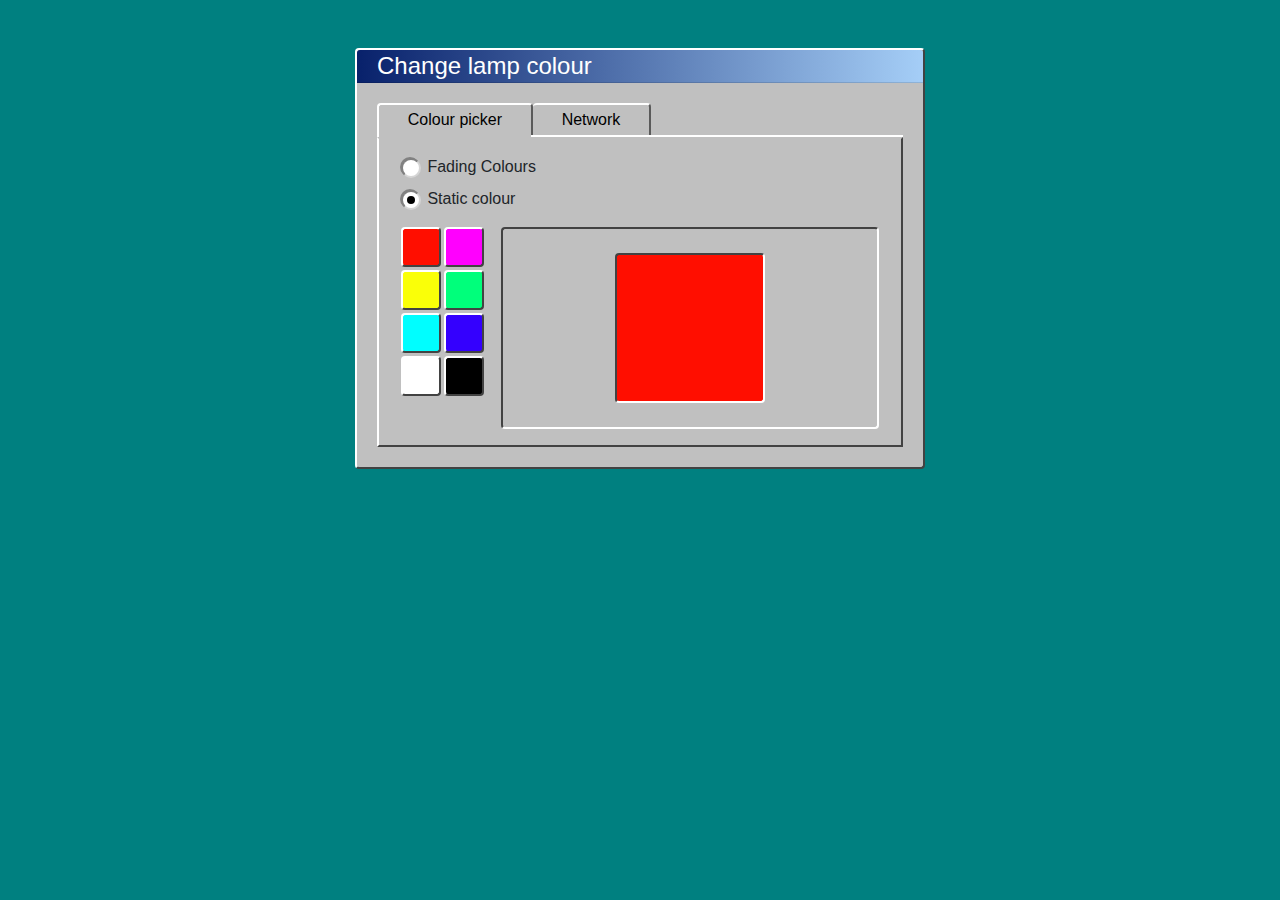
<file: web-app/index.html>
<!DOCTYPE html>
<html lang='en'>
<head>
    <meta charset='UTF-8'>
    <meta http-equiv='X-UA-Compatible' content='IE=edge'>
    <meta name='viewport' content='width=device-width, initial-scale=1.0'>
    <title>Lamp</title>
    <link rel='stylesheet' href='bootstrap.css'>
    <link rel='stylesheet' href='style.css'>
    <link rel='icon' href='favicon.svg'>
</head>
<body>
    <div class='container mt-5'>
        <div class='card mb-4'>
        <div class='card-header'>
            <h4 class='my-0 font-weight-normal'>Change lamp colour</h4>
            </div>
            <div class='card-body'>
                <ul class='nav nav-tabs' id='myTab'>
                    <li class='nav-item'>
                      <a class='nav-link active' id='home-tab' href='/'>Colour picker</a>
                    </li>
                    <li class='nav-item' id='settingsTabNavItem'>
                      <a class='nav-link' id='settings-tab' href='/settings'>Network</a>
                    </li>
                  </ul>
                  <div class='tab-content'>
                    <!-- home -->
                    <div class='tab-pane fade active show' id='home'>
                        <div class='container p-0 mb-3'>
                            <div class='form-check'>
                                <input class='form-check-input' type='radio' name='gridRadios' id='gridRadios1' value='fade' checked='checked'>
                                <label class='form-check-label' for='gridRadios1'>
                                    Fading Colours
                                </label>
                            </div>
                            <div class='form-check mt-2'>
                                <input class='form-check-input' type='radio' name='gridRadios' id='gridRadios2' value='static' checked=''>
                                <label class='form-check-label' for='gridRadios2'>
                                    Static colour
                                </label>
                            </div>
                        </div>
                        <div id='color-wrapper'>
                            <div>
                                <div class='container p-0' id='color-table'>
                                    <div class='card box red pointer colorButton' id='red'></div>
                                    <div class='card box pink pointer colorButton' id='pink'></div>
                                    <div class='card box yellow pointer colorButton' id='yellow'></div>
                                    <div class='card box green pointer colorButton' id='green'></div>
                                    <div class='card box cyan pointer colorButton' id='cyan'></div>
                                    <div class='card box blue pointer colorButton' id='blue'></div>
                                    <div class='card box white pointer colorButton' id='white'></div>
                                    <div class='card box black pointer colorButton' id='black'></div>
                                </div>
                            </div>
                            <div>
                                <div id='preview-wrapper' class='card inverted p-4'>
                                    <div class='card box inverted red preview fade' id='colorPreview'></div>
                                </div>
                            </div>
                        </div>
                    </div>
                    <!-- settings -->
                    <div class='tab-pane fade' id='settings'>
                        <form action='#' id='networkForm'>
                            <div>
                                <label for='inputSSID'>Wifi name</label>
                                <div class='input-and-button'>
                                    <input type='text' class='form-95' id='inputSSID'>
                                    <button type='button' id='wifiValueHelp' class='btn ml-2 btn-primary'>?</button>
                                </div>
                            </div>
                            <div class='mt-1'>
                                <label for='inputPW' >Wifi password</label>
                                <input type='password' class='form-95' id='inputPW'>
                            </div>
                            <div class='text-right'>
                                <button type='submit' id='submitWifi' class='btn btn-primary mt-2'>Submit</button>
                            </div>
                        </form>
                    </div>
                  </div>
            </div>
        </div>
    </div>
    <div class='modal fade' id='modal' tabindex='-1'>
        <div class='modal-dialog' id='modal-dialog'>
            <div class='modal-content'>
                <div class='modal-header'>
                    <h5 class='modal-title' id='modalLabel'></h5>
                    <button type='button' class='btn' id='closeModalX'>
                        <span id='x'>×</span>
                    </button>
                </div>
                <div class='modal-body'>
                    <div class='modal-icon-wrapper'>
                        <img class='modal-icon' id='error-icon' src='error.svg' width='50px' />
                        <img class='modal-icon' id='info-icon' src='info.svg' width='50px' />
                    </div>
                    <div id='modalContent' class='ml-3'></div>
                </div>
                <div class='modal-footer'>
                    <button type='button' class='btn btn-primary' id='closeModal'>Close</button>
                </div>
            </div>
        </div>
    </div>
    <div id='backdrop' class='modal-backdrop fade'></div>
    <script src='script.js'></script>
</body>
</html>
</file>
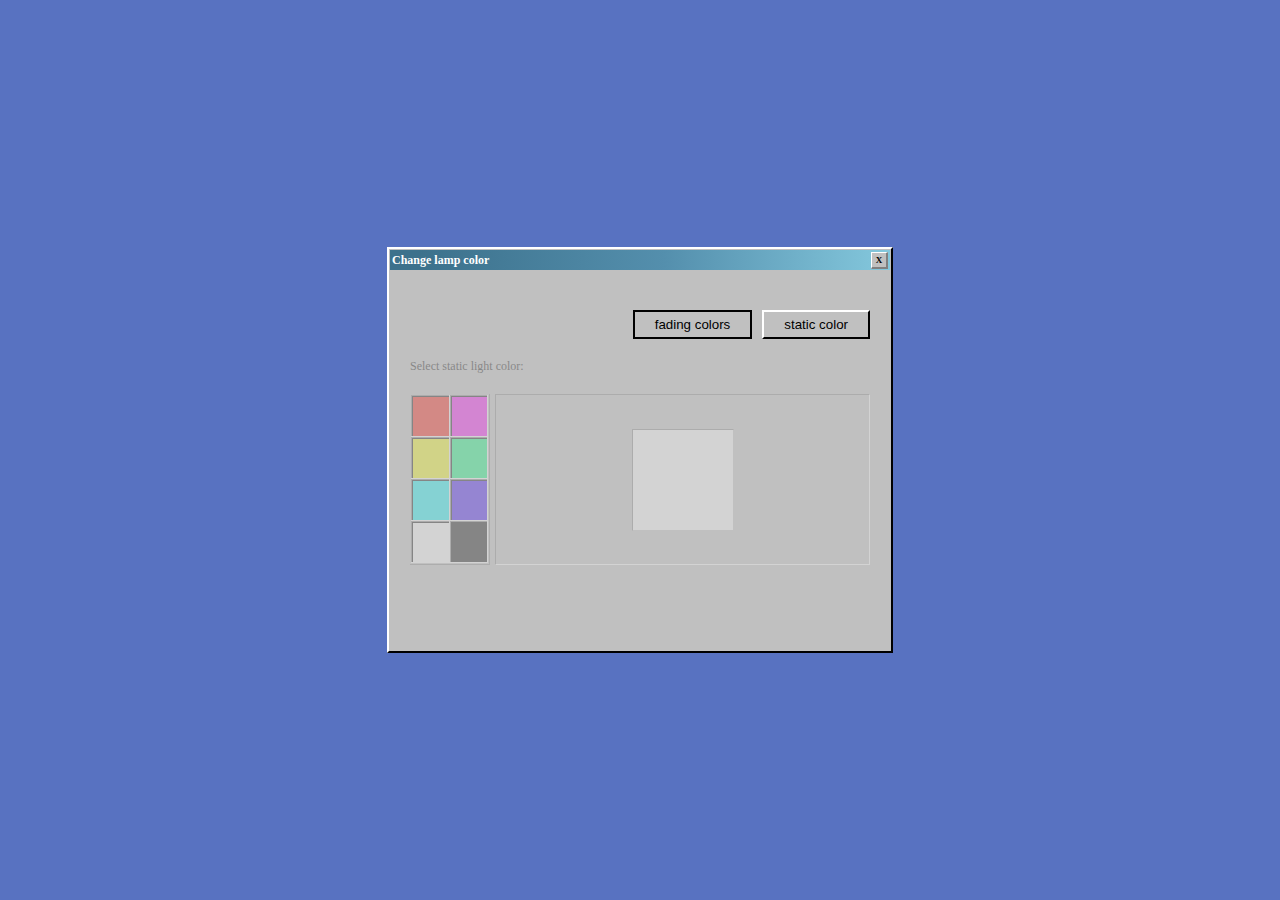
<file: web-app/export/index.html>
<!DOCTYPE html><html lang='en'><head> <meta charset='UTF-8'> <meta name='viewport' content='width=device-width, initial-scale=1.0'> <title>Lamp</title> <style>body{--body-padding: 20px; --ButtonFace: rgb(192, 192, 192); --ButtonHilight: rgb(255, 255, 255); --ButtonLight: rgb(223, 223, 223); --ButtonShadow: rgb(128, 128, 128); --windowBackground: #c0c0c0; --ButtonDkShadow: rgb(0, 0, 0); --windowHeadline: 'Change lamp color';}body{background-color: #5872c1; height:calc(100vh - (2 * var(--body-padding))); width: calc(100vw - (2 * var(--body-padding))); margin: var(--body-padding); padding:0; display: grid; grid-template-columns: calc(100%); font-family:'MS Sans Serif'; font-size:12px;}.body-text{padding-top:20px; padding-bottom: 20px;}.color-picker{display: grid; column-gap: 5px; grid-template-columns: 80px 1fr;}.color-table{display: grid; grid-template-columns: 50% 50%; border-bottom: 1px solid #838383; border-right: 1px solid #838383; padding: 1px;}.selected-color-wrapper{display: flex; padding: 20px; border: 1px solid var(--ButtonHilight); border-top-color: var(--ButtonShadow); border-left-color: var(--ButtonShadow);}.hide{user-select: none; opacity: 0.3;}.hide button{display: none !important;}.inset-color, .selected-color{border-top: 1px solid var(--ButtonShadow); border-left: 1px solid var(--ButtonShadow); border-right: 1px solid var(--ButtonFace); border-bottom: 1px solid var(--ButtonFace); height: 40px; max-width: 100%; position: relative;}.selected-color{height: 100px; width: 100px; margin: auto;}.inset-color::before{content: ''; position: absolute; left: 0; top: 0; right: 0; bottom: 0; border-left: 1px solid var(--ButtonDkShadow); border-top: 1px solid var(--ButtonDkShadow);}.inset-color::after{content: ''; position: absolute; left: -1px; top: -1px; right: -1px; bottom: -1px; border-right: 1px solid var(--ButtonHilight); border-bottom: 1px solid var(--ButtonHilight);}.inset-color.red, .selected-color.red{background-color: #ff0e00;}.inset-color.green, .selected-color.green{background-color: #00ff7b;}.inset-color.blue, .selected-color.blue{background-color: #3400fe;}.inset-color.pink, .selected-color.pink{background-color: #ff00fe;}.inset-color.black, .selected-color.black{background-color: #000;}.inset-color.yellow, .selected-color.yellow{background-color: #faff08;}.inset-color.cyan, .selected-color.cyan{background-color: #00feff;}.inset-color.white, .selected-color.white{background-color: #fff;}.window{width: 100%; max-width: 500px; display: flex; flex-direction: column; margin: auto; height: 400px; max-height: 700px; background-color: var(--windowBackground); padding:1px; border-top: 2px solid #fff; border-left: 2px solid #fff; border-bottom: 2px solid #000; border-right: 2px solid #000; position: relative;}.window::before{font-family: Tahoma; font-weight: bold; color: #fff; content: var(--windowHeadline); display: flex; align-items: center; padding-left: 2px; background: rgb(60,113,140); background: linear-gradient(90deg, rgba(60,113,140,1) 6%, rgba(84,143,173,1) 55%, rgba(132,200,221,1) 100%); height: 20px; width: calc(100% - 2px); margin: 0 auto; background-color: black;}.window::after{content: 'X'; position: absolute; font-family: Tahoma; font-weight: bold; text-align: center; font-size: 9px; right: 3px; top: 3px; width: 14px; height: 14px; border-top: 1px solid #fff; border-left: 1px solid #fff; border-bottom: 2px solid #808080; border-right: 2px solid #808080; background: #C0C0C0; display: flex; justify-content: center; align-items: center;}.window .body{padding: 20px;}.button-wrapper{display: flex; align-items: center; justify-content: flex-end; margin-top:20px;}button{border-top: 2px solid #fff; border-left: 2px solid #fff; border-right: 2px solid #000; border-bottom: 2px solid #000; background-color: #C0C0C0; padding-left: 20px; padding-right: 20px; padding-top:7px; padding-bottom: 7px; line-height: 11px; display: flex; align-items: center; position: relative; margin-left: 10px;}#cancelColor, #applyColor{display: none;}#cancelColor.show, #applyColor.show{display: flex;}button:hover{text-decoration: underline;}button:focus::before, button:active::before{content: ''; display: block; position: absolute; height: calc(100% - 8px); width: calc(100% - 8px); border: 1px dotted #000; border-radius: 2px; top: 0; left: 0; bottom: 0; right: 0; margin: auto;}button:active, button.active{border-bottom: 2px solid #000; border-right: 2px solid #000; border-left: 2px solid #000; border-top: 2px solid #000;}</style></head><body> <div class='window'> <div class='body'> <div class='button-wrapper'> <button type='button' id='modeFade' class='active'> fading colors </button> <button type='button' id='modeStatic'> static color </button> </div><div id='static-colors' class='hide'> <div class='body-text'> Select static light color: </div><div class='color-picker'> <div class='color-table'> <div class='inset-color red' data-name='red' data-r='1' data-g='0' data-b='0'></div><div class='inset-color pink' data-name='pink' data-r='1' data-g='0' data-b='1'></div><div class='inset-color yellow' data-name='yellow' data-r='1' data-g='1' data-b='0'></div><div class='inset-color green' data-name='green' data-r='0' data-g='1' data-b='0'></div><div class='inset-color cyan' data-name='cyan' data-r='0' data-g='1' data-b='1'></div><div class='inset-color blue' data-name='blue' data-r='0' data-g='0' data-b='1'></div><div class='inset-color white' data-name='white' data-r='1' data-g='1' data-b='1'></div><div class='inset-color black' data-name='black' data-r='0' data-g='0' data-b='0'></div></div><div class='selected-color-wrapper'> <div class='selected-color white' data-color='white'></div></div></div><div class='button-wrapper'> <button type='button' id='applyColor'> apply color </button> <button type='button' id='cancelColor'> cancel selection </button> </div></div></div></div><script src='https://code.jquery.com/jquery-3.5.1.min.js' integrity='sha256-9/aliU8dGd2tb6OSsuzixeV4y/faTqgFtohetphbbj0=' crossorigin='anonymous'></script> <script>$(document).ready( ()=>{let applyedColor='white'; let selectedColor='white'; let mode='fade'; for(var i=0; i < 255; i++){console.log(i);}$('.inset-color').click((e)=>{if(mode==='static'){t=$(e.target); const newColor=t.data('name'); if(selectedColor !==newColor){selectedColor=newColor; const currentColor=$('.selected-color').data('color'); $('.selected-color').data('color', newColor); $('.selected-color').addClass(newColor); $('.selected-color').removeClass(currentColor); $('#cancelColor').addClass('show'); $('#applyColor').addClass('show');}}}); $('#cancelColor').click(()=>{if(mode==='static'){selectedColor=applyedColor; const newColor=selectedColor; const currentColor=$('.selected-color').data('color'); $('.selected-color').data('color', newColor); $('.selected-color').addClass(newColor); $('.selected-color').removeClass(currentColor); $('#cancelColor').removeClass('show'); $('#applyColor').removeClass('show');}}); $('#applyColor').click(()=>{if(mode==='static'){applyedColor=selectedColor; $('#cancelColor').removeClass('show'); $('#applyColor').removeClass('show'); const color$=$('.inset-color.'+ applyedColor); const r=color$.data('r'); const g=color$.data('g'); const b=color$.data('b'); console.log('r', r, 'g', g, 'b', b); $.get('/change?r='+ r + '&g=' + g + '&b=' + b, function(data, status){console.log('data', data); console.log('status', status)});}}); $('#modeFade').click(()=>{if(!$('#modeFade').hasClass('active')){$('#static-colors').addClass('hide'); mode='fade'; $.get('/fade?fade=1', function(data, status){console.log('data', data); console.log('status', status)}); $('#modeStatic').removeClass('active'); $('#modeFade').addClass('active');}}); $('#modeStatic').click(()=>{if(!$('#modeStatic').hasClass('active')){$('#static-colors').removeClass('hide'); mode='static'; $.get('/fade?fade=0', function(data, status){console.log('data', data); console.log('status', status);}); $('#modeFade').removeClass('active'); $('#modeStatic').addClass('active'); $('#applyColor').addClass('show');}})}) </script></body></html>
</file>
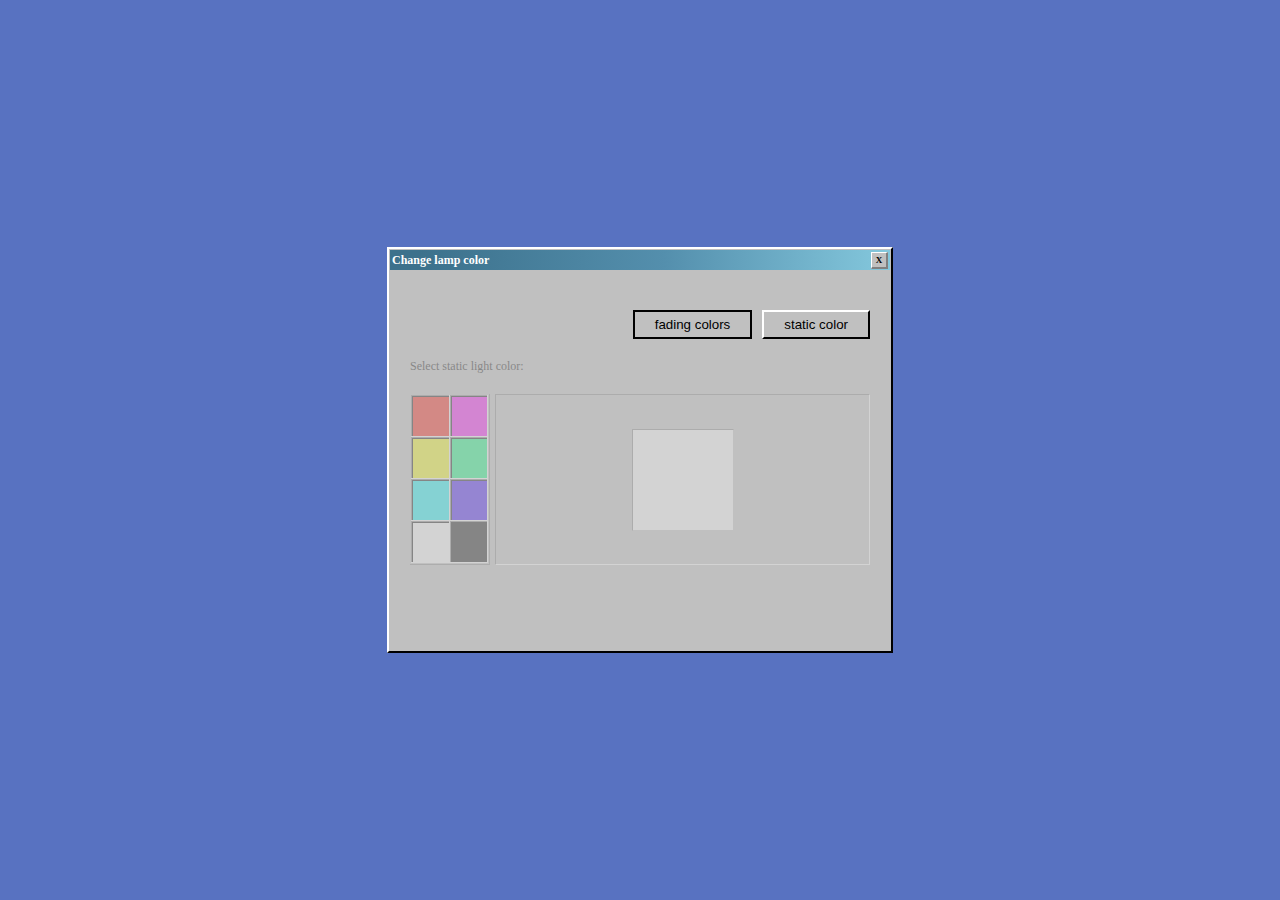
<file: web-app/old/index.html>
<!DOCTYPE html>
<html lang="en">
<head>
    <meta charset="UTF-8">
    <meta name="viewport" content="width=device-width, initial-scale=1.0">
    <title>Lamp</title>
    <link rel="stylesheet" href="aesthetic.css">
    <link rel="icon" href="icon.svg">
</head>
<body>
    <div class="window">
        <div class="body">
            <div class="button-wrapper">
                <button type="button" id="modeFade" class="active">
                    fading colors
                </button>
                <button type="button" id="modeStatic">
                    static color
                </button>
            </div>

            <div id="static-colors" class="hide">
                <div class="body-text">
                    Select static light color:
                </div>
                <div class="color-picker">
                    <div class="color-table">
                        <div class="inset-color red" data-name="red" data-r="1" data-g="0" data-b="0"></div>
                        <div class="inset-color pink" data-name="pink" data-r="1" data-g="0" data-b="1"></div>
                        <div class="inset-color yellow" data-name="yellow" data-r="1" data-g="1" data-b="0"></div>
                        <div class="inset-color green" data-name="green" data-r="0" data-g="1" data-b="0"></div>
                        <div class="inset-color cyan" data-name="cyan" data-r="0" data-g="1" data-b="1"></div>
                        <div class="inset-color blue" data-name="blue" data-r="0" data-g="0" data-b="1"></div>
                        
                        <div class="inset-color white" data-name="white" data-r="1" data-g="1" data-b="1"></div>
                        <div class="inset-color black" data-name="black" data-r="0" data-g="0" data-b="0"></div>
                    </div>
                    <div class="selected-color-wrapper">
                        <div class="selected-color white" data-color="white"></div>
                    </div>
                </div>
                <div class="button-wrapper">
                    <button type="button" id="applyColor">
                        apply color
                    </button>
                    <button type="button" id="cancelColor">
                        cancel selection
                    </button>
                </div>
            </div>
        </div>
    </div>
    <script
        src="https://code.jquery.com/jquery-3.5.1.min.js"
        integrity="sha256-9/aliU8dGd2tb6OSsuzixeV4y/faTqgFtohetphbbj0="
        crossorigin="anonymous"></script>
    <script src="script.js"></script>
</body>
</html>
</file>
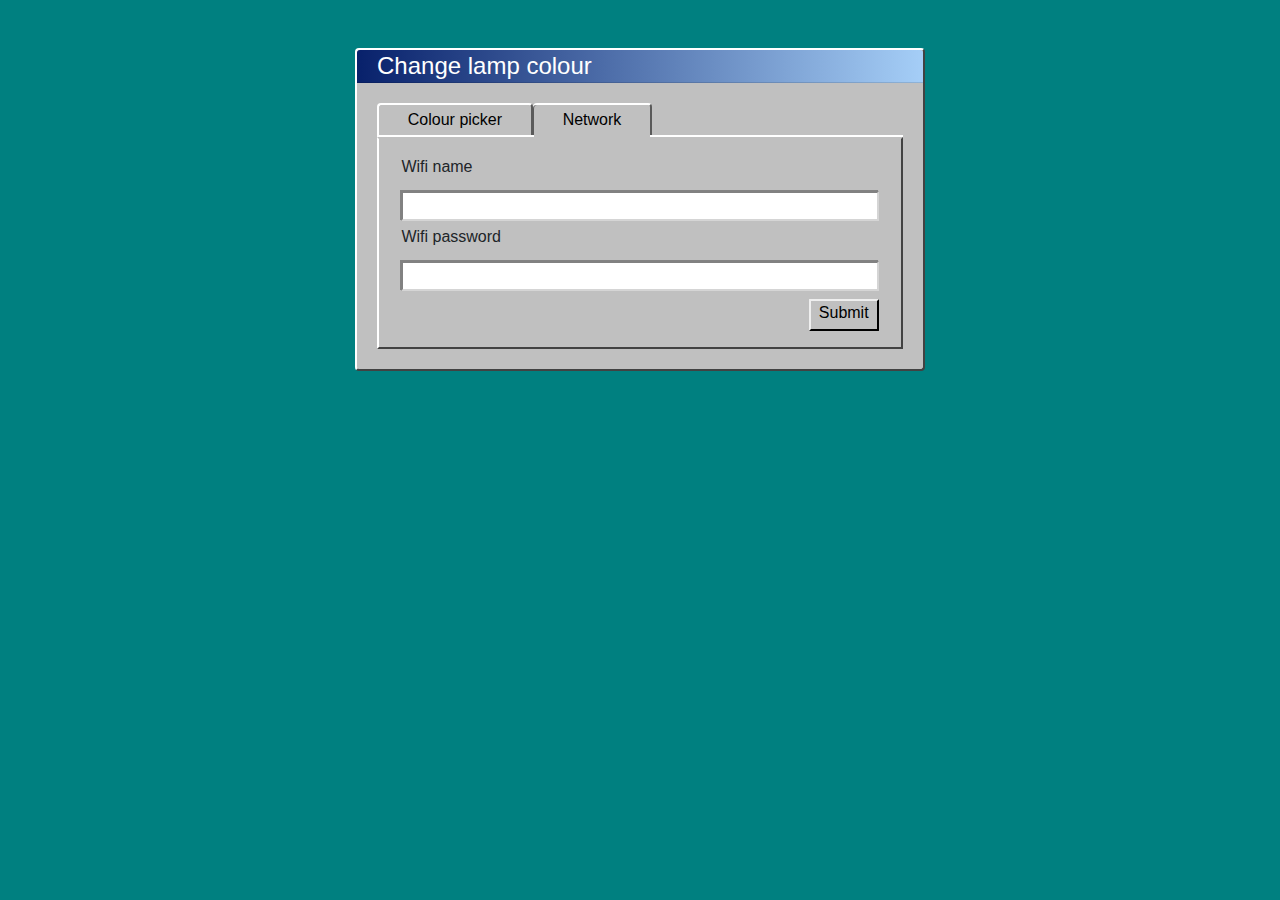
<file: web-app/settings.html>
<!DOCTYPE html>
<html lang="en">
<head>
    <meta charset="UTF-8">
    <meta http-equiv="X-UA-Compatible" content="IE=edge">
    <meta name="viewport" content="width=device-width, initial-scale=1.0">
    <title>Lamp</title>
    <link rel="stylesheet" href="bootstrap.css">
    <link rel="stylesheet" href="style.css">
    <link rel="icon" href="icon.svg">
</head>
<body >
    <div class="container mt-5">
        <div class="card mb-4">
        <div class="card-header">
            <h4 class="my-0 font-weight-normal">Change lamp colour</h4>
            </div>
            <div class="card-body">
                <ul class="nav nav-tabs" id="myTab">
                    <li class="nav-item">
                      <a class="nav-link" id="home-tab" href="/">Colour picker</a>
                    </li>
                    <li class="nav-item">
                      <a class="nav-link active" id="settings-tab" href="/settings">Network</a>
                    </li>
                  </ul>
                  <div class="tab-content">
                    <div class="tab-pane fade active show" style="display:block;" id="settings">
                        <div>
                            <label for="inputSSID" >Wifi name</label>
                            <input type="text" class="form-95" id="inputSSID">
                        </div>
                        <div class="mt-1">
                            <label for="inputPW" >Wifi password</label>
                            <input type="password" class="form-95" id="inputPW">
                        </div>
                        <div class="text-right">
                            <button type="button" id="submitWifi" class="btn btn-primary mt-2">Submit</button>
                        </div>
                    </div>
                  </div>
            </div>
        </div>
    </div>
    <div class="modal fade" id="modal" tabindex="-1">
        <div class="modal-dialog">
            <div class="modal-content">
                <div class="modal-header">
                    <h5 class="modal-title" id="modalLabel">Modal title</h5>
                    <button type="button" class="btn" id="closeModalX">
                        <span id="x">×</span>
                    </button>
                </div>
                <div class="modal-body" id="modalContent">
                    ölakjsdfölkj
                </div>
                <div class="modal-footer">
                    <button type="button" class="btn btn-primary" id="closeModal">Close</button>
                </div>
            </div>
        </div>
    </div>
    <div id="backdrop" class="modal-backdrop fade"></div>
    <script src="script.js"></script>
</body>
</html>
</file>
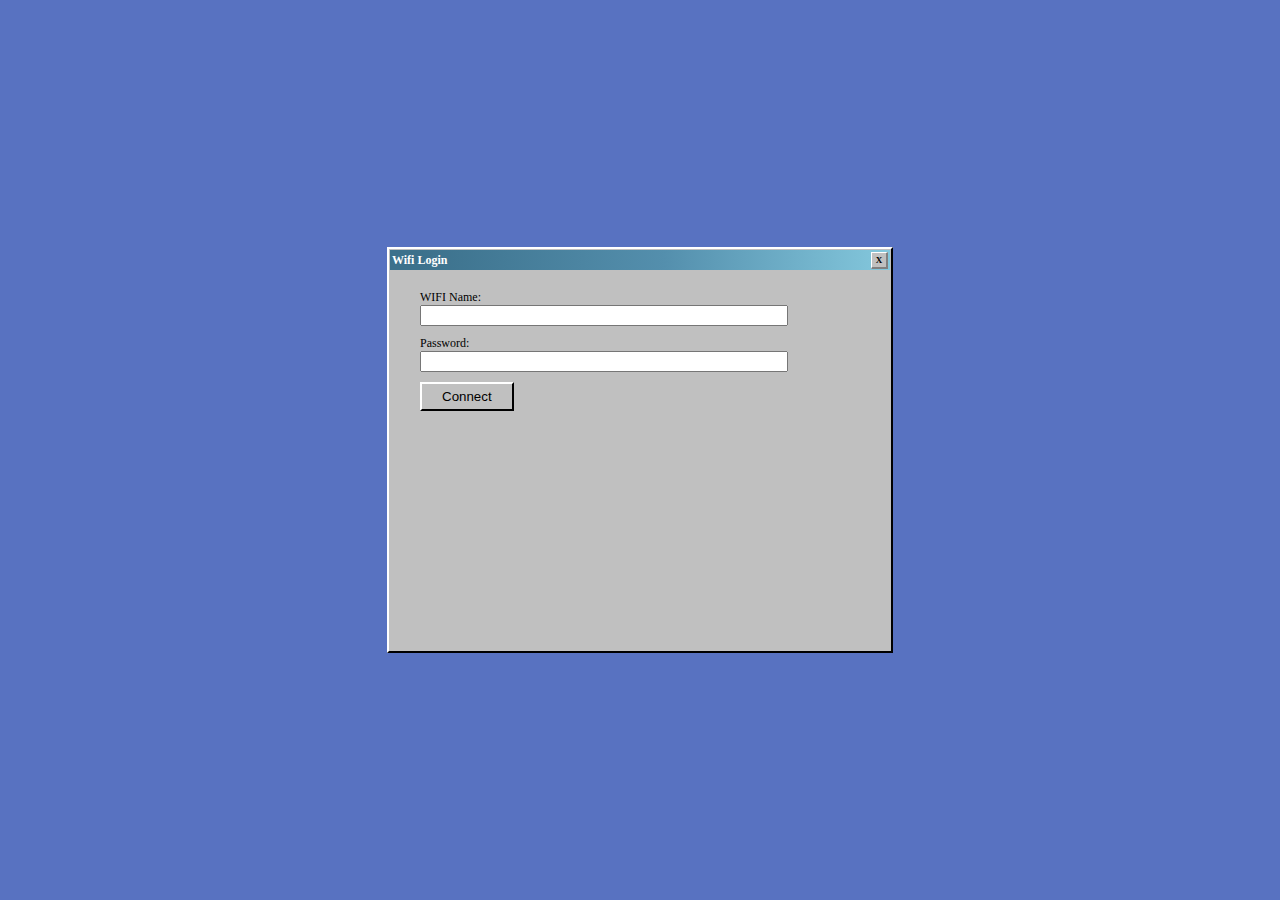
<file: web-app/old/settings.html>
<!DOCTYPE html>
<html lang="en">
<head>
    <meta charset="UTF-8">
    <meta name="viewport" content="width=device-width, initial-scale=1.0">
    <title>Lamp</title>
    <link rel="icon" href="icon.svg">
    <link rel="stylesheet" href="aesthetic.css">
    <link rel="manifest" href="manifest.webmanifest">
</head>
<body id="settings">
    <div class="window">
        <div class="body">
            <label>
                WIFI Name:
                <input type="text" value="" name="SSID" id="ssid">
            </label>
            <label>
                Password:
                <input type="password" value="" name="PW" id="wifipw">
            </label>
            <button id="submitWifi">
                Connect
            </button>
        </div>
    </div>
    <script>
        if('serviceWorker' in navigator) {
            navigator.serviceWorker.register('sw.js');
        };
    </script>
    <script src="script_settings.js">
</body>
</html>
</file>
<file: web-app/style.css>
header video,
html {
    min-height: 100%
}

.list-group-item,
header,
header .container,
html {
    position: relative
}

.card-header,
.progress,
header {
    overflow: hidden
}

body {
    font-family: Tahoma, 'MS Sans Serif', Verdana, Segoe, sans-serif;
    background: teal;
    color: #fff;
    padding-bottom: 28px
}

body > div:first-child{
    max-width: 600px;
}


a {
    color: #2d49eb
}

.input-and-button{
    display: flex;
    align-items: center;
}
.input-and-button button{
    margin-top: 4px;
}

header {
    background-color: #000;
    height: 100vh;
    min-height: 25rem;
    width: 100%
}

header video {
    position: absolute;
    top: 50%;
    left: 50%;
    min-width: 100%;
    width: auto;
    height: auto;
    z-index: 0;
    -ms-transform: translateX(-50%) translateY(-50%);
    -moz-transform: translateX(-50%) translateY(-50%);
    -webkit-transform: translateX(-50%) translateY(-50%);
    transform: translateX(-50%) translateY(-50%)
}

header .container {
    z-index: 2
}

::-webkit-scrollbar {
    width: 12px
}

::-webkit-scrollbar-button:end:increment,
::-webkit-scrollbar-button:start:decrement {
    display: block
}

::-webkit-scrollbar-button:vertical:end:decrement,
::-webkit-scrollbar-button:vertical:start:increment {
    display: none
}




::-webkit-scrollbar-thumb:vertical {
    border: 1px outset #fff;
    border-shadow: 1px 1px #000;
    height: 40px;
    background-color: silver
}

::-webkit-scrollbar-corner:vertical {
    background-color: #000
}

.btn,
.btn:hover,
.card,
.list-group {
    background: silver
}

:-webkit-scrollbar-button:start:decrement,
::-webkit-scrollbar-button:end:increment {
    display: block
}

::-webkit-scrollbar-button:horizontal:end:decrement,
::-webkit-scrollbar-button:horizontal:start:increment {
    display: none
}

::-webkit-scrollbar-button:horizontal:decrement,
::-webkit-scrollbar-button:horizontal:increment {
    width: 18px;
    height: 18px;
    margin: 1px 1px 1px 10px;
    border: 1px outset #fff;
    border-shadow: 1px 1px #000
}

::-webkit-scrollbar-track-piece {
    margin: 1px
}

::-webkit-scrollbar-thumb:horizontal {
    border: 1px outset #fff;
    border-shadow: 1px 1px #000;
    height: 40px;
    background-color: silver
}

.btn {
    border-width: 2px;
    border-style: outset;
    border-color: buttonface #424242 #424242 buttonface;
    color: #000;
    padding: 0 0 4px;
    border-radius: 1px;
    cursor: pointer;
}

.btn:hover {
    border: 2px inset #fff;
    color: #424242;
    box-shadow: -1px -1px #000
}

.btn:active{
    
    border: 2px inset #fff !important;
    color: #424242;
    box-shadow: -1px -1px #000 !important;
    outline: 0 !important;
}

.btn-primary {
    padding-left: 8px;
    padding-right: 8px
}

button:focus {
    outline: dotted 1px
}


.btn.disabled,
.btn:disabled {
    cursor: default;
    background-color: silver;
    border-style: outset;
    border-color: buttonface #424242 #424242 buttonface;
    color: grey;
    text-shadow: 1px 1px #fff
}

.card,
.list-group {
    border: 2px solid;
    border-color: #fff #424242 #424242 #fff;
    color: #212529
}


.card.inverted {
    border-color:  #424242  #fff #fff #424242;
}

.pointer{
    cursor: pointer;
}

.card.box{
    width: 40px;
    height: 40px;
    display: flex;
    justify-content: center;
    align-items: center;
}

.card.box.preview{
    width: 25vw;
    height: 25vw;
    max-width: 150px;
    max-height: 150px;
}

#color-wrapper{
    display: grid;
    column-gap: 20px;
    grid-template-columns: 80px 1fr;
}
#color-wrapper.disabled{
    opacity: 30%;
}
#color-table{
    display: grid;
    row-gap: 3px;
    grid-template-columns: 50% 50%;
    min-width: 85px;
}
#preview-wrapper{
    display: flex;
    justify-content: center;
    align-items: center;
}


#x{
    font-family: 'Microsoft Sans Serif';
}

.card.box.red{
    background-color: #ff0e00;
}

.card.box.pink{
    background-color: #ff00fe;
}

.card.box.yellow{
    background-color: #faff08;
}

.card.box.green{
    background-color: #00ff7b;
}

.card.box.green{
    background-color: #00ff7b;
}

.card.box.cyan{
    background-color: #00feff;
}

.card.box.blue{
    background-color: #3400fe;
}

.card.box.white{
    background-color: #fff;
}

.card.box.black{
    background-color: #000;
}


.card.square,
.card.square .card-header {
    border-radius: 0
}

.card.w95 .card-header {
    background: #08216b
}

.card-header {
    background: -webkit-linear-gradient(left, #08216b, #a5cef7);
    color: #fff;
    display: block;
    white-space: nowrap;
    text-overflow: ellipsis;
    padding-top: 2px;
    padding-bottom: 1px;
    text-align: left
}


.card-header.icon {
    padding-left: 4px
}

.header-inactive {
    background: gray !important
}

.list-group-item {
    display: block;
    background: 0 0;
    color: #212529
}

.list-group-item-primary {
    color: #fff;
    background: -webkit-linear-gradient(left, #08216b, #a5cef7)
}

.dropdown-item:hover,
.list-group-item-action:hover {
    color: #08216b
}

.navbar-95 {
    background: silver;
    margin: 0;
    border: 1px outset #fff;
    min-height: 40px;
    padding: 0 6px;
    color: #212529
}

.navbar-brand {
    color: #212529;
    padding: 0 6px
}

.nav-link {
    text-decoration: none;
    display: inline-block;
    padding: 0 9px;
    color: #212529
}

.dropdown-menu {
    display: none;
    min-width: 119px;
    padding: 0 0 2px;
    margin-left: 12px;
    font-size: 12px;
    list-style-type: none;
    background: silver;
    border: 1.8px outset #fff;
    border-radius: 0;
    -webkit-box-shadow: 1.5px 1.5px #000;
    box-shadow: 1.5px 1.5px #000
}

.dropdown-item {
    padding: 1px 0 1px 2px
}


.navbar-toggler {
    width: auto
}

.taskbar {
    cursor: default;
    background-color: silver;
    margin: 16px 0 0;
    padding: 0 8px;
    border-top: 2px outset #fff;
    z-index: 228;
    width: 100%;
    position: absolute;
    bottom: 0
}

.taskbar .start-button {
    cursor: default;
    display: inline-block;
    border: 1px outset #fff;
    padding: 0 0 0 2px;
    box-shadow: 1px 1px #000;
    margin-bottom: 2px;
    font-size: 14px
}

.form-95,
.form-check-label::before {
    background: #fff;
    box-shadow: -1px -1px 0 0 #828282
}

.taskbar .time {
    color: #212529;
    margin-top: 2px;
    text-align: right;
    font-size: 14px;
    margin-right: 0
}

#page-content {
    flex: 1 0 auto
}

.icon-16 {
    margin-bottom: 2px;
    max-height: 16px
}

.icon-16-4 {
    margin-bottom: 4px;
    max-height: 16px
}

.form-95 {
    width: 100%;
    border: 2px inset #d5d5d5;
    color: #424242;
    margin-top: 4px;
    padding-left: 2px
}

.bootstrap-select,
[contenteditable].form-control:focus,
[type=email].form-control:focus,
[type=password].form-control:focus,
[type=tel].form-control:focus,
[type=text].form-control:focus,
input.form-control:focus,
input[type=email]:focus,
input[type=number]:focus,
input[type=password]:focus,
input[type=text]:focus,
textarea.form-control:focus,
textarea:focus {
    outline: 0 !important
}

input[type=checkbox],
input[type=radio] {
    position: absolute;
    left: -9999px
}

.form-check-label::after,
.form-check-label::before {
    content: '';
    position: absolute;
    top: 0;
    left: 0
}

.form-check-label {
    margin-left: 6px
}

input[type=radio]+.form-check-label::after,
input[type=radio]+.form-check-label::before {
    border-radius: 50%
}

.form-check-label::before {
    height: 20px;
    width: 20px;
    top: 3px;
    padding-right: 2px;
    border: 2px inset #d5d5d5
}

input[type=radio]+.form-check-label::after {
    display: none;
    width: 8px;
    height: 8px;
    margin: 6px;
    top: 3px;
    background: #000
}

input[type=checkbox]+.form-check-label::after {
    display: none;
    background-image: url('data:image/svg+xml,%3csvg xmlns='http://www.w3.org/2000/svg' viewBox='0 0 8 8'%3e%3cpath fill='%23000' d='M6.564.75l-3.59 3.612-1.538-1.55L0 4.26 2.974 7.25 8 2.193z'/%3e%3c/svg%3e');
    width: 12px;
    height: 12px;
    margin: 4px;
    top: 3px
}

input:checked+.form-check-label::after {
    display: block
}

.progress {
    height: 1rem;
    font-size: .75rem;
    background-color: silver;
    border-radius: 0;
    border: 1px inset #d5d5d5;
    color: #424242
}

.progress-bar {
    display: -webkit-box;
    display: -ms-flexbox;
    display: flex;
    -webkit-box-orient: vertical;
    -webkit-box-direction: normal;
    -ms-flex-direction: column;
    flex-direction: column;
    -webkit-box-pack: center;
    -ms-flex-pack: center;
    justify-content: center;
    color: #fff;
    text-align: center;
    background-color: #1a0094;
    transition: width .6s
}

.progress-bar-blocks {
    background-image: linear-gradient(90deg, transparent 75%, #d5d5d5 25%);
    background-size: 1rem 1rem
}

.tab-content {
    background: silver;
    border: 2px solid;
    border-color: silver #424242 #424242 #fff;
    padding: 1rem 1.4rem
}

.nav-tabs {
    border-bottom: 2px solid #fff
}

.nav-tabs .nav-item {
    position: relative;
    margin-bottom: 0;
    background: silver;
    color: #000;
    border-top-left-radius: 4px;
    border-top-right-radius: 4px;
    border-right: 2px solid #5a5a5a;
    border-top: 2px solid #fff;
    box-sizing: border-box
}

.nav-tabs .nav-item .nav-link {
    color: #000;
    padding: .2rem 1.8rem;
    box-sizing: border-box;
    transform: none
}

.nav-tabs .nav-item .nav-link.active {
    position: relative;
    background: silver
}

.nav-tabs .nav-item:not(:first-child) .nav-link.active {
    border-left: 1px solid #5a5a5a
}

.nav-tabs .nav-item:first-child {
    border-left: 2px solid #fff
}

.nav-tabs .nav-item .nav-link.active:after {
    content: '';
    display: block;
    width: 100%;
    height: 2px;
    position: absolute;
    left: 0;
    bottom: -2px;
    background: silver
}

.nav-tabs .nav-link {
    border: 0;
    padding: 1rem
}

.modal-content {
    box-shadow: 1px 1px 0 0 #424242;
    border: 1px solid #fff;
    border-right-color: #848484;
    border-bottom-color: #848484;
    background: silver;
    padding: 2px
}

.modal-body{
    color: #000;
    display: flex;
}

.button-list{
    display: flex;
    flex-direction: column;
    width: 90%;
    row-gap: 5px;
}

.modal-dialog{
    max-width: 600px;
    width: calc(100% - 50px);
    margin: 1.75rem auto;
}
.modal-icon-wrapper .modal-icon{
    display: none;
}
.modal-icon-wrapper .modal-icon.show{
    display: block;
}

.modal-header {
    height: 32px;
    background: -webkit-linear-gradient(left, #08216b, #a5cef7) !important;
    color: #fff;
    padding: 0 6px
}

#modalContent{
    width: 100%;
}

.modal-header .btn {
    margin-top: 5px;
    padding-bottom: 10px;
    height: 22px;
    width: 22px
}

.modal-header .btn span {
    position: absolute;
    top: 6px;
    right: 14px
}

.modal-title {
    padding-top: 2px;
    padding-bottom: 1px
}

.modal-footer {
    padding: 6px
}

.table {
    background: #fff;
    border-color: silver
}

.table-bordered,
.table-bordered td,
.table-bordered th {
    border: 1px solid silver
}

.table td,
.table th {
    padding: .75rem;
    vertical-align: top;
    border-top: 1px solid silver
}

.progress {
    display: flex;
    height: 1.2rem;
    overflow: hidden;
    font-size: .75rem;
    background-color: silver;
    border-radius: 0rem;
    border: 1px inset #d5d5d5;
    color: #424242;
    position: relative;
}

.progress-bar {
    display: -webkit-box;
    display: -ms-flexbox;
    display: flex;
    -webkit-box-orient: vertical;
    -webkit-box-direction: normal;
    -ms-flex-direction: column;
    flex-direction: column;
    -webkit-box-pack: center;
    -ms-flex-pack: center;
    overflow: hidden;
    justify-content: center;
    white-space: nowrap;
    color: #fff;
    text-align: center;
    background-color: #1a0094;
    transition: left .6s ease;

}
.progress-bar-blocks {
    background-image: linear-gradient(90deg,transparent 75%,#d5d5d5 25%);
    background-size: 1rem 1rem;
    width: 40px;
    -webkit-animation: 4s progress linear infinite;
    animation: 4s progress linear infinite;
    height: 100%;
    position: absolute;
    top:0;
    left: 0;
}

@-webkit-keyframes progress {
    0% {
      left: -40px;
    }
    100% {
      left: calc(100% + 40px);
    }
}
  
@keyframes progress {
    0% {
      left: -40px;
    }
    100% {
      left: calc(100% + 40px);
    }
}
</file>
<file: web-app/old/aesthetic.css>
body{
    --body-padding: 20px;
    --ButtonFace: rgb(192, 192, 192);
    --ButtonHilight: rgb(255, 255, 255);
    --ButtonLight: rgb(223, 223, 223);
    --ButtonShadow: rgb(128, 128, 128);
    --windowBackground: #c0c0c0;
    --ButtonDkShadow: rgb(0, 0, 0);
    --windowHeadline: "Change lamp color";
}

body#settings{
    --windowHeadline: "Wifi Login";
}

body{
    background-color: #5872c1;
    height:calc(100vh - (2 * var(--body-padding)));
    width: calc(100vw - (2 * var(--body-padding)));
    margin: var(--body-padding);
    padding:0;
    display: grid;
    grid-template-columns: calc(100%);
    font-family: Tahoma;
    font-size:12px;
}
.body-text{
    padding-top:20px;
    padding-bottom: 20px;
}
.color-picker{
    display: grid;
    column-gap: 5px;
    grid-template-columns: 80px 1fr;
}
.color-table{
    display: grid;
    grid-template-columns: 50% 50%;
    border-bottom: 1px solid #838383;
    border-right: 1px solid #838383;
    padding: 1px;
}

.selected-color-wrapper{
    display: flex;
    padding: 20px;
    border: 1px solid var(--ButtonHilight);
    border-top-color: var(--ButtonShadow);
    border-left-color: var(--ButtonShadow);
}

.hide{
    user-select: none;
    opacity: 0.3;
}
.hide button{
    display: none !important;
}

.inset-color, .selected-color{
    border-top: 1px solid var(--ButtonShadow);
    border-left: 1px solid var(--ButtonShadow);
    border-right: 1px solid var(--ButtonFace);
    border-bottom: 1px solid var(--ButtonFace);
    height: 40px;
    max-width: 100%;
    position: relative;
}

.selected-color{
    height: 100px;
    width: 100px;
    margin: auto;
}

.inset-color::before {
    content: '';
    position: absolute;
    left: 0;
    top: 0;
    right: 0;
    bottom: 0;
    border-left: 1px solid var(--ButtonDkShadow);
    border-top: 1px solid var(--ButtonDkShadow);
}
.inset-color::after {
    content: '';
    position: absolute;
    left: -1px;
    top: -1px;
    right: -1px;
    bottom: -1px;
    border-right: 1px solid var(--ButtonHilight);
    border-bottom: 1px solid var(--ButtonHilight);
}

.inset-color.red, .selected-color.red{
    background-color: #ff0e00;
}
.inset-color.green, .selected-color.green{
    background-color: #00ff7b;
}
.inset-color.blue, .selected-color.blue{
    background-color: #3400fe;
}
.inset-color.pink, .selected-color.pink{
    background-color: #ff00fe;
}
.inset-color.black, .selected-color.black{
    background-color: #000;
}
.inset-color.yellow, .selected-color.yellow{
    background-color: #faff08;
}
.inset-color.cyan, .selected-color.cyan{
    background-color: #00feff;
}
.inset-color.white, .selected-color.white{
    background-color: #fff;
}

.window{
    width: 100%;
    max-width: 500px;
    display: flex;
    flex-direction: column;
    margin: auto;
    height: 400px;
    max-height: 700px;
    background-color: var(--windowBackground);
    padding:1px;
    border-top: 2px solid #fff;
    border-left: 2px solid #fff;
    border-bottom: 2px solid #000;
    border-right: 2px solid #000;
    position: relative;
}
.window::before{
    font-weight: bold;
    color: #fff;
    content: var(--windowHeadline);
    display: flex;
    align-items: center;
    padding-left: 2px;
    background: rgb(60,113,140);
    background: linear-gradient(90deg, rgba(60,113,140,1) 6%, rgba(84,143,173,1) 55%, rgba(132,200,221,1) 100%);
    height: 20px;
    width: calc(100% - 2px);
    margin: 0 auto;
    background-color: black;
}
.window::after{
    content: "X";
    position: absolute;
    font-weight: bold;
    text-align: center;
    font-size: 9px;
    right: 3px;
    top: 3px;
    width: 14px;
    height: 14px;
    border-top: 1px solid #fff;
    border-left: 1px solid #fff;
    border-bottom: 2px solid #808080;
    border-right: 2px solid #808080;
    background: #C0C0C0;
    display: flex;
    justify-content: center;
    align-items: center;
}



.window .body{
    padding: 20px;
}

.button-wrapper{
    display: flex;
    align-items: center;
    justify-content: flex-end;
    margin-top:20px;
}

button{
    border-top: 2px solid #fff;
    border-left: 2px solid #fff;
    border-right: 2px solid #000;
    border-bottom: 2px solid #000;
    background-color: #C0C0C0;
    padding-left: 20px;
    padding-right: 20px;
    padding-top:7px;
    padding-bottom: 7px;
    line-height: 11px;
    display: flex;
    align-items: center;
    position: relative;
    margin-left: 10px;
}

#cancelColor, #applyColor{
    display: none;
}
#cancelColor.show, #applyColor.show{
    display: flex;
}

button:hover{
    text-decoration: underline;
}
button:focus::before, button:active::before{
    content: "";
    display: block;
    position: absolute;
    height: calc(100% - 8px);
    width: calc(100% - 8px);
    border: 1px dotted #000;
    border-radius: 2px;
    top: 0;
    left: 0;
    bottom: 0;
    right: 0;
    margin: auto;
}
button:active, button.active{
    border-bottom: 2px solid #000;
    border-right: 2px solid #000;
    border-left: 2px solid #000;
    border-top: 2px solid #000;
}

label{
    margin-left: 10px;
    margin-bottom: 10px;
    display: block;
}

label input{
    display: block;
    width: 80%;
}
</file>
